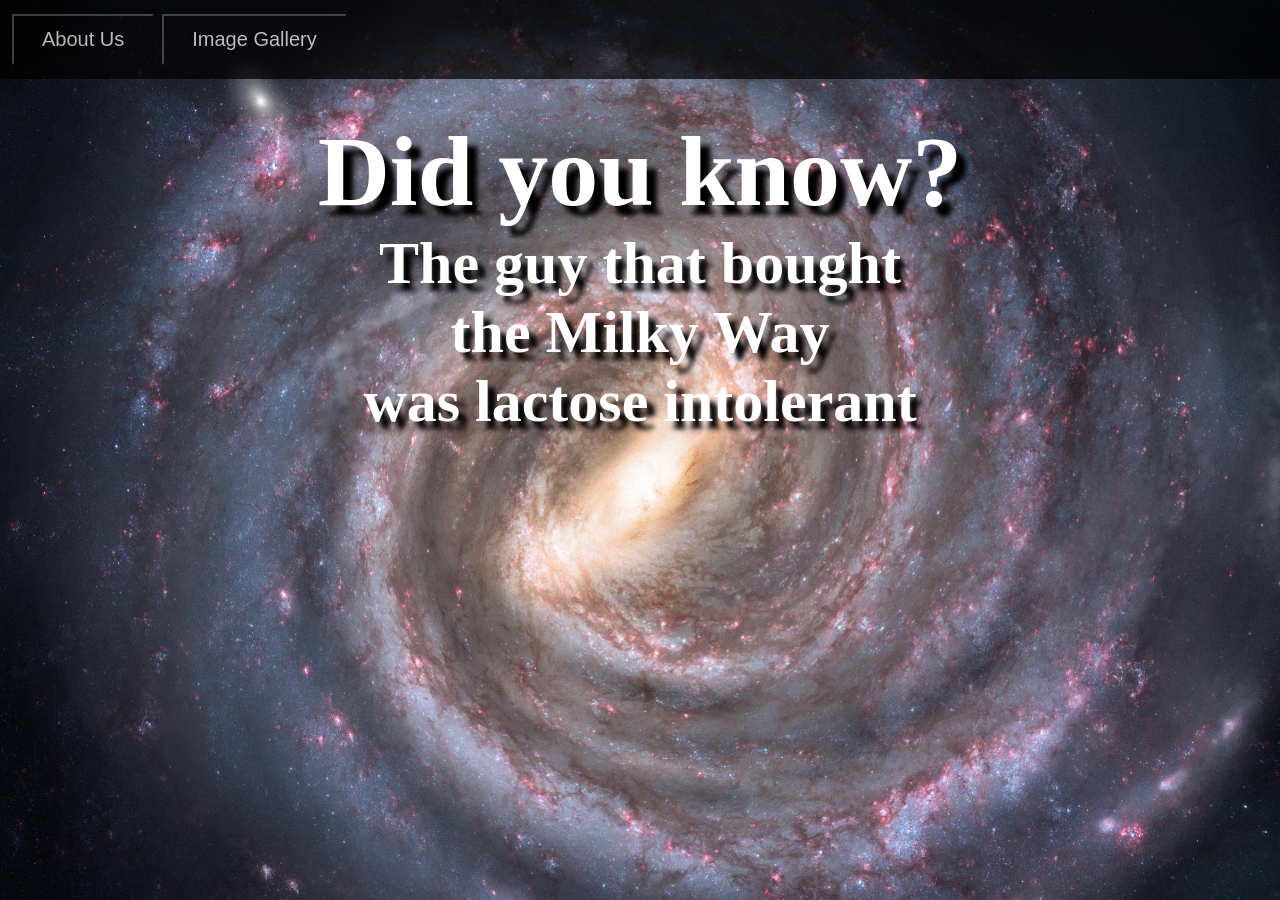
<file: index.html>
<!doctype html>
<html>
<head>
    <link rel="stylesheet" href="Landing page.css">
</head>
    <style>
        body
        {
        background-image: url("Images/Milky\ Way.jpg");
            background-repeat: no-repeat;
            background-size:cover;  
            margin: 0px;
            padding: 0px;
        }
        
    </style>



<header>
    <a href="About Us.html"><button class="button button1">About Us</button></a>
    <a href="Image Gallery.html"><button class="button button2">Image Gallery</button></a>
</header>

<body>  
    <h1>Did you know? </h1>
    <h2>The guy that bought <br>the Milky Way</br> was lactose intolerant</h2>

</body>
</html>
</file>
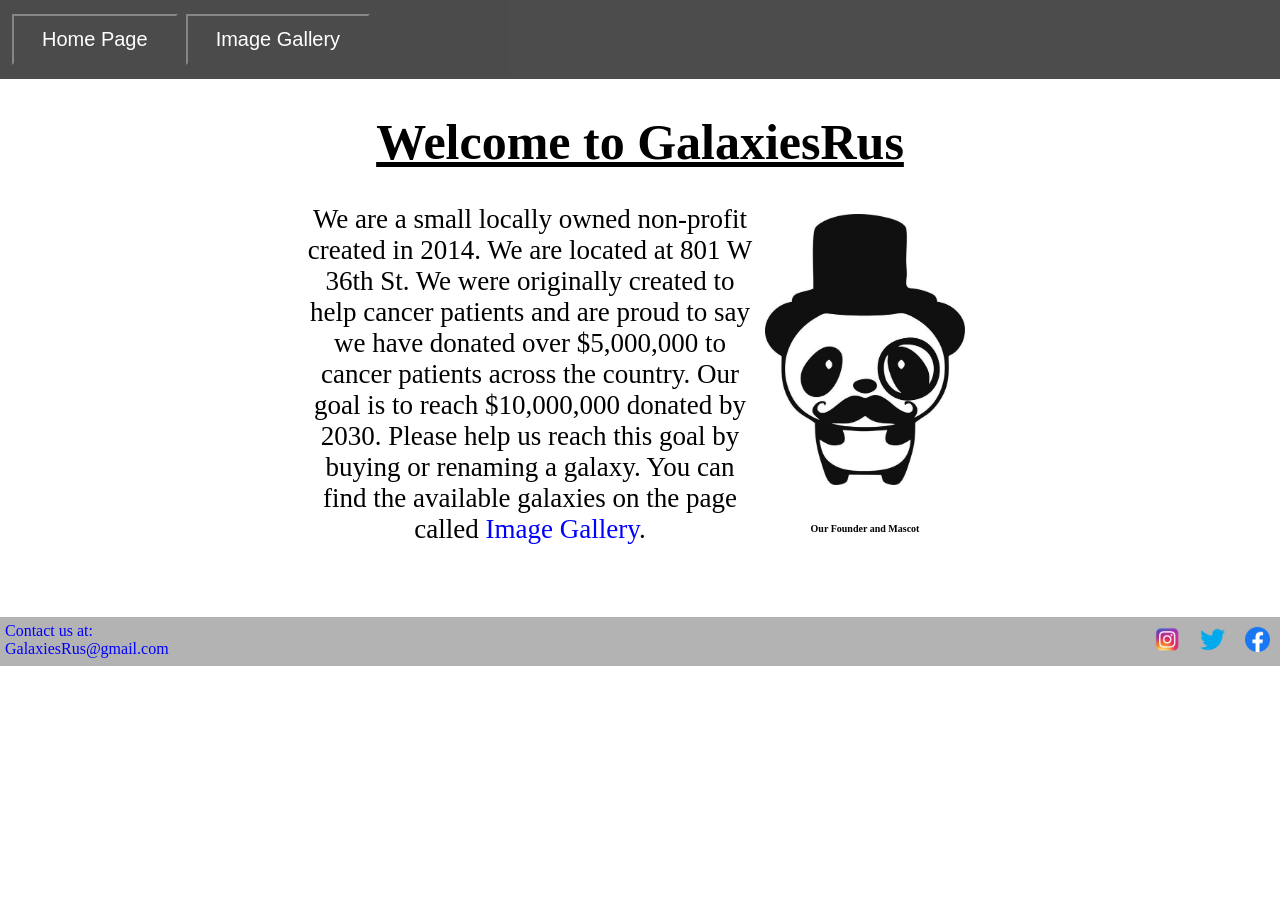
<file: About Us.html>
<!doctype html>

<!-- <style>
    *{border:1px solid black}
</style> -->
<link rel="stylesheet" href="About Us.css">

<header>
    <a href="index.html"><button class="button button1">Home Page</button></a>
    <a href="Image Gallery.html"><button class="button button2">Image Gallery</button></a>
</header>

<body>
    <h1><u>Welcome to GalaxiesRus</u></h1>
    <div class="flex-container">
        <span>
            We are a small locally owned non-profit created in 2014. We are located at 801 W 36th St. 
            We were originally created to help cancer patients and are proud to say we have donated over
            $5,000,000 to cancer patients across the country. Our goal is to reach $10,000,000 donated by 2030.
            Please help us reach this goal by buying or renaming a galaxy. You can find the available galaxies 
            on the page called <a href="Image Gallery.html">Image Gallery</a>.
        </span>

        <div class = "founder">
            <img src="Images/Founder"style="width:200px">
            <h6><br>Our Founder and Mascot</h6>
        </div>
    </div>

    <footer>
        <div class = "email">
        <a href="https://gmail.com"> Contact us at: GalaxiesRus@gmail.com</a>
        </div>

        <div class = "movelogo">
            <div class = "logos">
                <a href="https://instagram.com"><img src="Images/instagram.png" style = "width:25px"></a>
            </div class = "logos">
            <div class = "logos">
                <a href="https://twitter.com"><img src="Images/Twitter.webp" style = "width:25px"></a>
            </div class = "logos">
            <div class = "logos">
                <a href="https://facebook.com"><img src="Images/Facebook.webp"style = "width:25px"></a>
            </div class = "logos">
        </div>
    </footer>
</body>
</file>
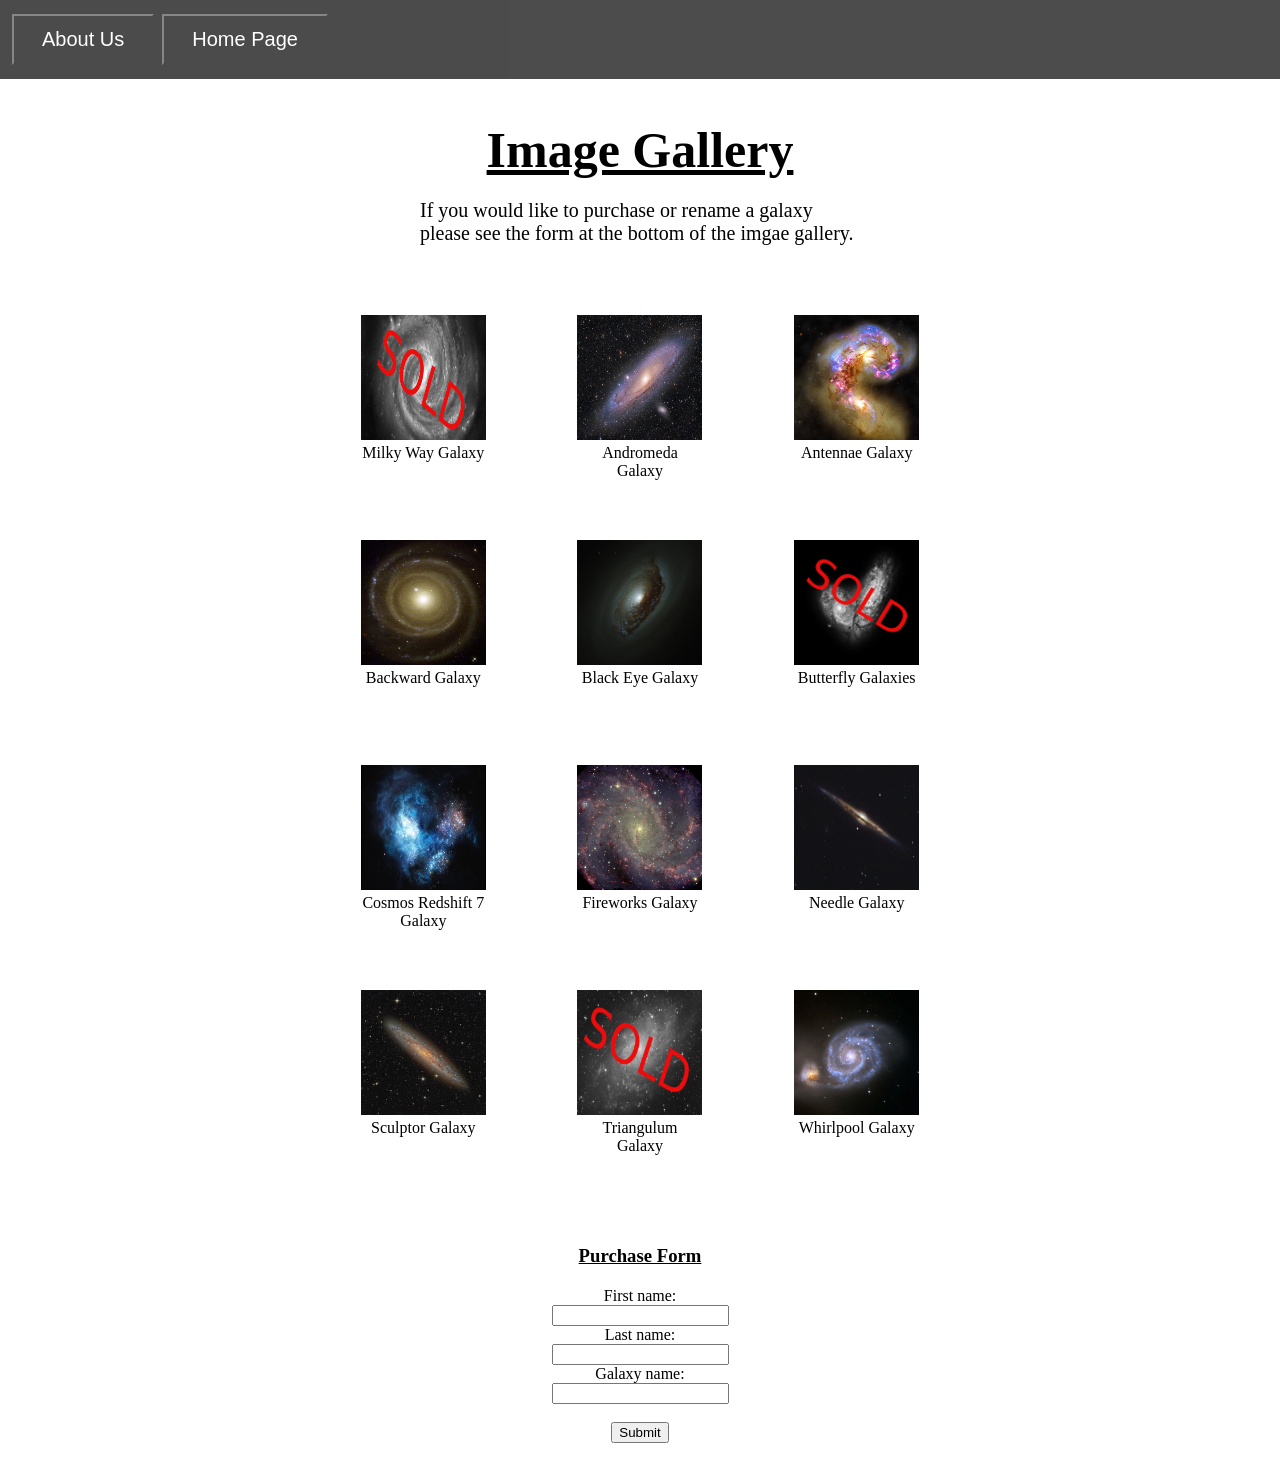
<file: Image Gallery.html>
<!doctype html>

<link rel="stylesheet" href="Image Gallery.css">

	<header>
		<a href="About Us.html"><button class="button button1">About Us</button></a>
		<a href="index.html"><button class="button button2">Home Page</button></a>
	</header>

	<!-- <style>
		*{border:1px solid black}
	</style> -->

	<body>
		<h2>
			<u>Image Gallery</u>
		</h2>
		<div class = text>
			<p>If you would like to purchase or rename a galaxy please see the form at the bottom of the imgae gallery.
			</p>
		</div>

		<div class = "txtgalaxies">
			<div class = "galaxies">
				<img src = "Images/Milky Way b_w.jpg" alt = "Milky Way">
				<span>Milky Way Galaxy</span>
			</div class = "galaxies">
			<div class = "galaxies">
				<img src = "Images/Andromeda Galaxy.jpg" alt = "Andromeda Galaxy">
				<span>Andromeda Galaxy</span>
			</div class = "galaxies">
			<div class = "galaxies">
				<img src = "Images/Antennae Galaxy.jpg" alt = "Antennae Galaxy">
				<span>Antennae Galaxy</span>
			</div class = "galaxies">
			<div class = "galaxies">
				<img src = "Images/Backward Galaxy.jpg" alt = "Backward Galaxy">
				<span>Backward Galaxy</span>
			</div class = "galaxies">
			<div class = "galaxies">
				<img src = "Images/Black Eye Galaxy.jpg" alt = "Black Eye Galaxy.jpg">
				<span>Black Eye Galaxy</span>
			</div class = "galaxies">
			<div class = "galaxies">
				<img src = "Images/Butterfly Galaxies b_w.jpg" alt = "Butterfly Galaxies">
				<span>Butterfly Galaxies</span>
			</div class = "galaxies">
			<div class = "galaxies">
				<img src = "Images/Cosmos Redshift 7.jpg" alt = "Cosmos Redshift 7">
				<span>Cosmos Redshift 7 Galaxy</span>
			</div class = "galaxies">
			<div class = "galaxies">
				<img src = "Images/Fireworks Galaxy.jpg" alt = "Fireworks Galaxy">
				<span>Fireworks Galaxy</span>
			</div class = "galaxies">
			<div class = "galaxies">
				<img src = "Images/Needle Galaxy.jpg" alt = "Needle Galaxy">
				<span>Needle Galaxy</span>
			</div class = "galaxies">
			<div class = "galaxies">
				<img src = "Images/Sculptor Galaxy.jpg" alt = "Sculptor Galaxy">
				<span>Sculptor Galaxy</span>
			</div class = "galaxies">
			<div class = "galaxies">
				<img src = "Images/Triangulum Galaxy b_w.jpg" alt = "Triangulum Galaxy">
				<span>Triangulum Galaxy</span>
			</div class = "galaxies">
			<div class = "galaxies">
				<img src = "Images/Whirlpool Galaxy.png" alt = "Whirlpool Galaxy">
				<span>Whirlpool Galaxy</span>
			</div class = "galaxies">
		</div class = "txtgalaxies">

		<h3><u>Purchase Form</u></h3>
			<form action="/action_page.php">
			<label for="fname">First name:</label><br>
			<input type="text" id="fname" name="fname" value=""><br>
			<label for="lname">Last name:</label><br>
			<input type="text" id="lname" name="lname" value=""><br>
			<label for ="galaxy">Galaxy name:</label><br>
			<input type="text" id="galaxy" name="galaxy" value=""><br><br>
			<input type="submit" value="Submit"><br>
		  	</form> 
	</body>
</file>
<file: Landing page.css>
h1
{
    font-size:100px;
    text-align: center;
    padding: 0;
    margin: 0;
    margin-top: 35px;
    
    color:white;
    text-shadow:10px 10px 5px black;
    
}
h2
{
   font-size: 60px;
   text-align: center;
   padding: 0;
   margin: 0;
   
   color:white;
   text-shadow:8px 8px 5px black;
}




.button {

    padding: 12px 28px;
    text-align: center;
    display: inline-block;
    font-size: 20px;
    margin: 4px 2px;
    transition-duration: 0.4s;
    cursor: pointer;
  }
  
  .button1 {
    background-color: black; 
    color: white; 
  }
  
  .button1:hover {
    background-color: white;
    color: black;
  }
  
  .button2 {
    background-color: black; 
    color: white; 
  }
  
  .button2:hover {
    background-color: white;
    color: black;
  }
  
  header
    {
        padding: 10px;
	    	background: #000000;
        opacity: 0.7;
	}
</file>
<file: About Us.css>
.button {

    padding: 12px 28px;
    text-align: center;
    display: inline-block;
    font-size: 20px;
    margin: 4px 2px;
    transition-duration: 0.4s;
    cursor: pointer;
  }
  
  .button1 {
    background-color: black; 
    color: white; 
  }
  
  .button1:hover {
    background-color: white;
    color: black;
  }
  
  .button2 {
    background-color: black; 
    color: white; 
  }
  
  .button2:hover {
    background-color: white;
    color: black;
  }
  
  header
{
	padding: 10px;
	background: #000000;
	opacity: 0.7;
}

body
{
  margin:0px;
}

h1
{
  text-align: center;
  font-size: 50px;
}

span
{
  display: flex;
  text-align: center;
  font-size: 27px;
  display: inline-block;
  width: 450px;
  margin: 0px;
}

h6
{
  font-size: 10px;
  display: flex;
  justify-content: center;
}

.founder
{
  padding-left: 0px;
  margin-left: 0px;
  width: auto;
}

a
{
  color: blue;
  text-decoration: none;
}
.flex-container {
  display: flex;
  justify-content: center;
  width:auto;
}

.flex-container > div {
  margin: 0px;
  padding: 10px;
}

footer
{
  margin-top: 50px;
  display: flex;
  background-color:rgba(5, 5, 5, .3);
}

.logos 
{
  margin: 10px;
  
}

.movelogo
{
  display: flex;
  justify-content: end;
  width:100%;
}

.email
{
  margin-left: 5px;
  margin-top: 5px;
}
</file>
<file: Image Gallery.css>
.button {

    padding: 12px 28px;
    text-align: center;
    display: inline-block;
    font-size: 20px;
    margin: 4px 2px;
    transition-duration: 0.4s;
    cursor: pointer;
  }
  
.button1 {
    background-color: black; 
    color: white; 
  }
  
  .button1:hover {
    background-color: white;
    color: black;
  }
  
.button2 {
    background-color: black; 
    color: white; 
  }
  
.button2:hover {
    background-color: white;
    color: black;
  }
  
header
    {
        padding: 10px;
	    background: #000000;
        opacity: 0.7;
	}

body
{
	margin: 0;
}

img
{
	margin-left: auto;
	margin-right: auto;
	width: 125px;
	height: 125px;
}

.galaxies
{
    display: flex;
    display:inline;
    margin-left: auto;
    margin-right: auto;
    padding: 30px;
    width: 125px;
    height: 125px;
} 

.txtgalaxies
{
	width: 650px;
	height: 900px;
  display: flex;
  flex-wrap: wrap;
  text-align: center;
  align-content: space-around;
  margin: auto;
  /*border: 1px solid black*/
}

h2
{
  text-align: center;
  font-size: 50px;
  margin-bottom: 0px;
}

.text
{
display: flex;
justify-content: center;
}

p
{
  width: 440px;
  font-size: 20px;
}

form
{
  text-align: center;
  margin-top: 20px;
  margin-bottom: 25px;
}

h3
{
  text-align: center;
  margin-top: 80px;
}
</file>
